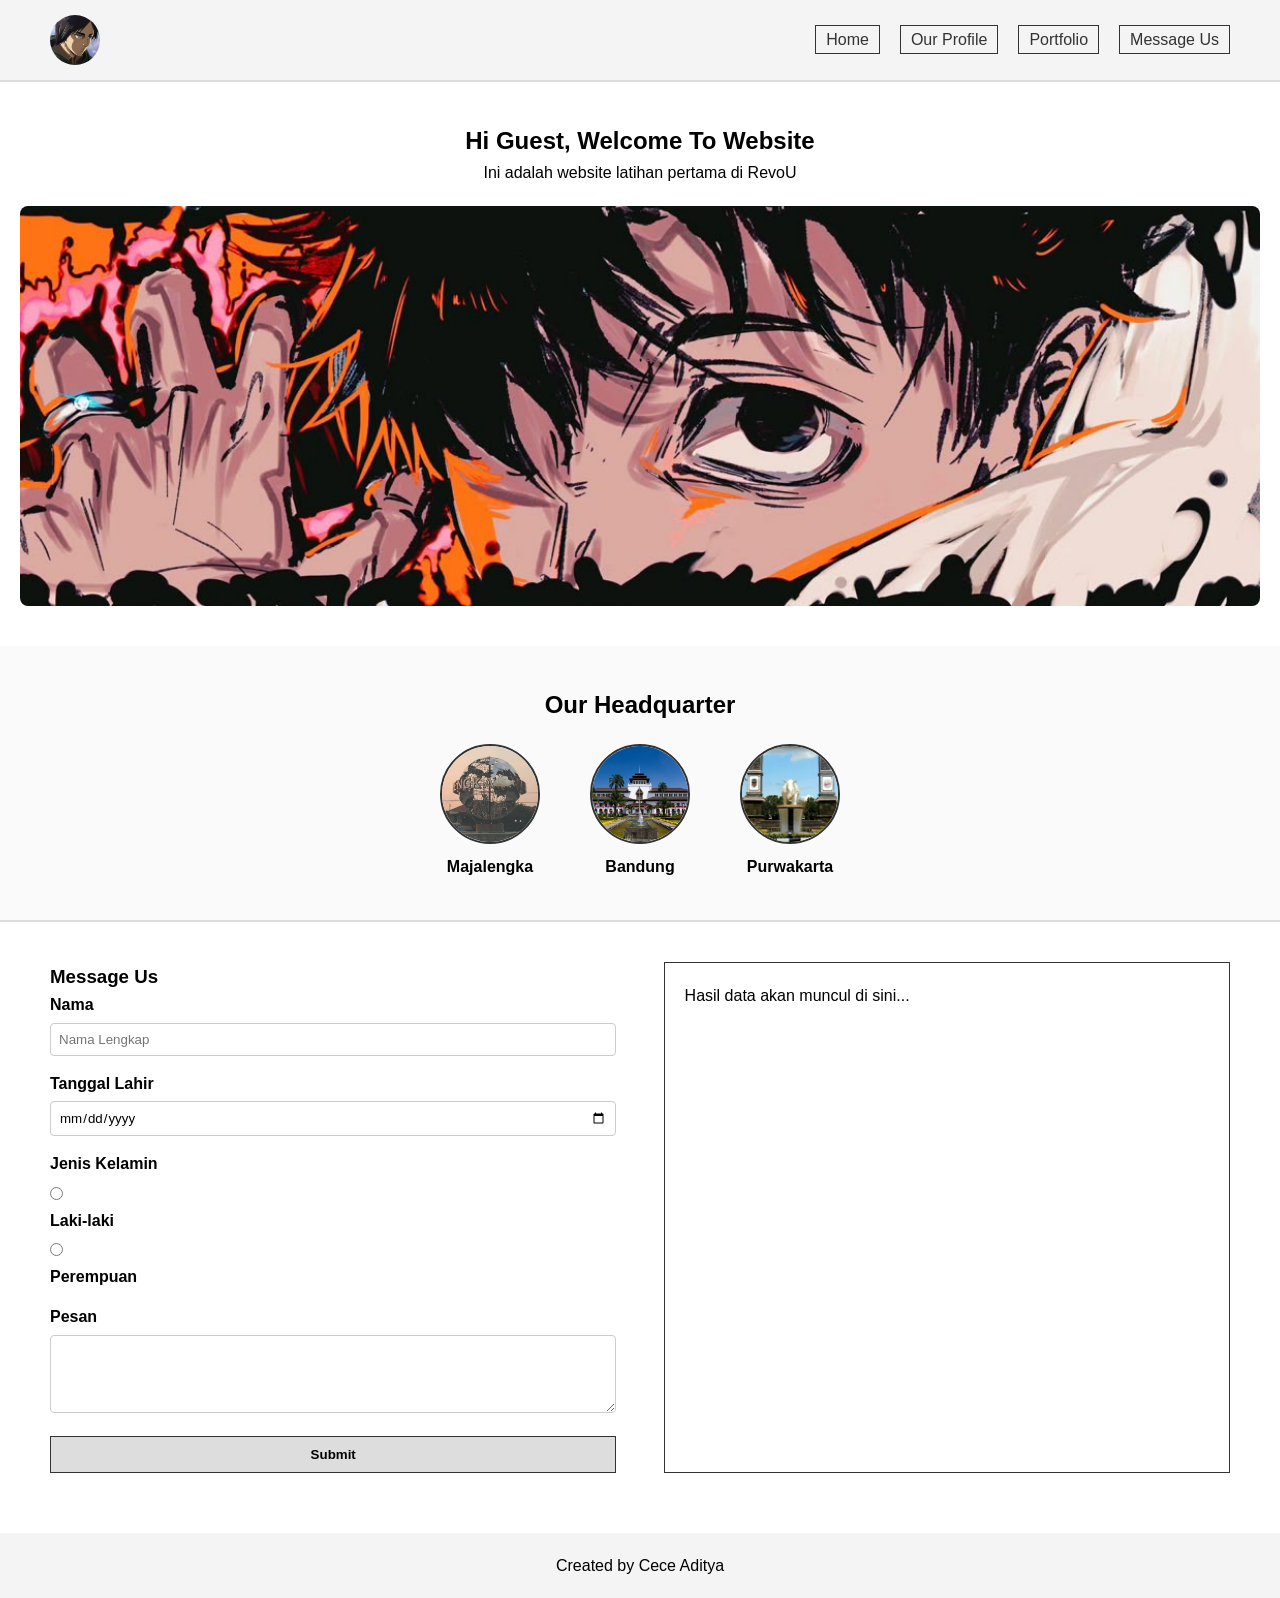
<file: index.html>
<!DOCTYPE html>
<html lang="id">
<head>
    <meta charset="UTF-8">
    <meta name="viewport" content="width=device-width, initial-scale=1.0">
    <title>Mini Project Website</title>
    <link rel="stylesheet" href="css/style.css">
</head>
<body>

    <nav>
        <div class="logo">
            <img src="images/CeceEren.jpeg" alt="Logo Profil">
        </div>
        <ul class="nav-links">
            <li><a href="index.html">Home</a></li>
            <li><a href="profile.html">Our Profile</a></li>
            <li><a href="#">Portfolio</a></li>
            <li><a href="#">Message Us</a></li>
        </ul>
    </nav>

    <section class="hero">
        <h1>Hi <span id="user-name">Guest</span>, Welcome To Website</h1>
        <p>Ini adalah website latihan pertama di RevoU</p>
        
        <img src="images/banerjjk.jpg" alt="Banner Website" class="hero-banner">
    </section>

    <section class="headquarters">
    <h2>Our Headquarter</h2>
    <div class="hq-container">
        <div class="hq-item">
            <div class="circle">
                 <img src="images/majalengka.jpg" alt="Majalengka">
            </div>
            <p>Majalengka</p>
        </div>

        <div class="hq-item">
            <div class="circle">
                 <img src="images/bandung.jpg" alt="Bandung">
            </div>
            <p>Bandung</p>
        </div>

        <div class="hq-item">
            <div class="circle">
                 <img src="images/purwakartaa.jpg" alt="Purwakarta">
            </div>
            <p>Purwakarta</p>
        </div>
    </div>
</section>

    <section class="message-us">
        <div class="message-container">
            <div class="form-section">
                <h3>Message Us</h3>
                <form id="message-form">
                    <div class="input-group">
                        <label>Nama</label>
                        <input type="text" id="nama" placeholder="Nama Lengkap">
                    </div>
                    
                    <div class="input-group">
                        <label>Tanggal Lahir</label>
                        <input type="date" id="tgl-lahir">
                    </div>

                    <div class="input-group">
                        <label>Jenis Kelamin</label>
                        <div class="radio-group">
                            <input type="radio" name="gender" value="Laki-laki" id="male"> <label for="male">Laki-laki</label>
                            <input type="radio" name="gender" value="Perempuan" id="female"> <label for="female">Perempuan</label>
                        </div>
                    </div>

                    <div class="input-group">
                        <label>Pesan</label>
                        <textarea id="pesan" rows="4"></textarea>
                    </div>

                    <button type="submit">Submit</button>
                </form>
            </div>

            <div class="result-section">
                <div id="result-box">
                    <p>Hasil data akan muncul di sini...</p>
                </div>
            </div>
        </div>
    </section>

    <footer>
        <p>Created by Cece Aditya</p>
    </footer>

    <script src="js/script.js"></script>
</body>
</html>
</file>
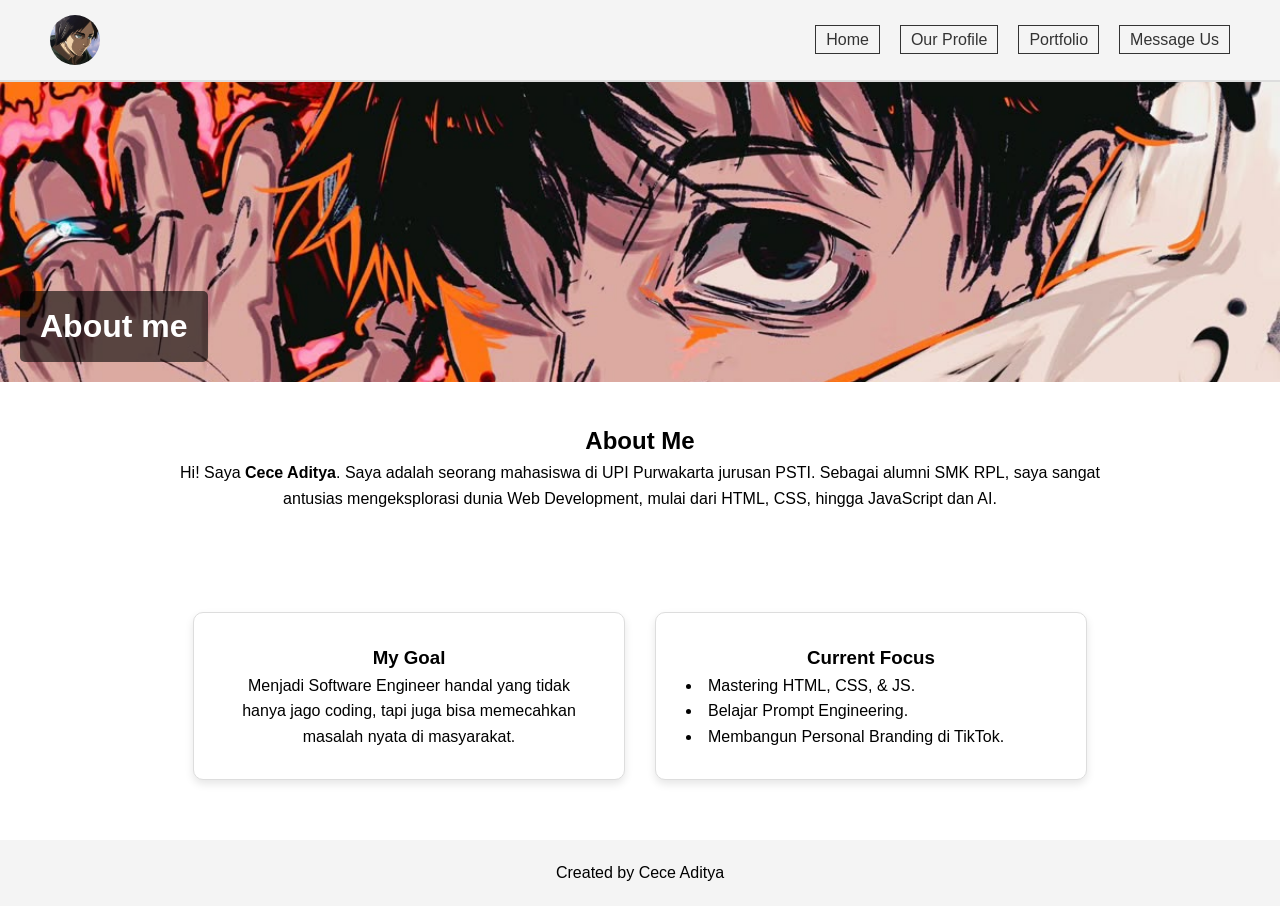
<file: profile.html>
<!DOCTYPE html>
<html lang="id">
<head>
    <meta charset="UTF-8">
    <meta name="viewport" content="width=device-width, initial-scale=1.0">
    <title>Our Profile - Mini Project</title>
    <link rel="stylesheet" href="css/style.css">
</head>
<body>

    <nav>
        <div class="logo">
            <img src="images/CeceEren.jpeg" alt="Logo Me"> 
        </div>
        <ul class="nav-links">
            <li><a href="index.html">Home</a></li>
            <li><a href="profile.html" class="active">Our Profile</a></li>
            <li><a href="#">Portfolio</a></li>
            <li><a href="#">Message Us</a></li>
        </ul>
    </nav>

    <div class="profile-container">
        
        <div class="profile-banner">
            <img src="images/banerjjk.jpg" alt="Company Banner">
            <div class="banner-text">
                <h1>About me</h1>
            </div>
        </div>

        <section class="about-section">
    <h2>About Me</h2>
    <p>
        Hi! Saya <strong>Cece Aditya</strong>. Saya adalah seorang mahasiswa di UPI Purwakarta jurusan PSTI. 
        Sebagai alumni SMK RPL, saya sangat antusias mengeksplorasi dunia Web Development, 
        mulai dari HTML, CSS, hingga JavaScript dan AI.
    </p>
</section>

<section class="visimisi-section">
    <div class="vm-card">
        <h3>My Goal</h3>
        <p>Menjadi Software Engineer handal yang tidak hanya jago coding, tapi juga bisa memecahkan masalah nyata di masyarakat.</p>
    </div>
    <div class="vm-card">
        <h3>Current Focus</h3>
        <ul>
            <li>Mastering HTML, CSS, & JS.</li>
            <li>Belajar Prompt Engineering.</li>
            <li>Membangun Personal Branding di TikTok.</li>
        </ul>
    </div>
</section>
    </div>

    <footer>
        <p>Created by Cece Aditya</p>
    </footer>

    <script src="js/script.js"></script>

</body>
</html>
</file>
<file: css/style.css>
/* Reset Dasar */
* {
    margin: 0;
    padding: 0;
    box-sizing: border-box;
    font-family: Arial, sans-serif;
}

body {
    line-height: 1.6;
}

/* NAVBAR */
nav {
    display: flex;
    justify-content: space-between;
    align-items: center;
    padding: 15px 50px;
    background-color: #f4f4f4;
    border-bottom: 2px solid #ddd;
}

.nav-links {
    list-style: none;
    display: flex;
}

.nav-links li {
    margin-left: 20px;
}

.nav-links a {
    text-decoration: none;
    color: #333;
    padding: 5px 10px;
    border: 1px solid #333; /* Gaya tombol kotak seperti di mockup */
}

/* Cek di file style.css, udah ada ini belum? */
/* Di file style.css */

.logo img {
    height: 50px;        /* Ini ukuran tingginya (bisa diubah) */
    width: 50px;         /* PENTING: Lebar harus sama dengan tinggi biar jadi bulat sempurna */
    object-fit: cover;   /* Biar gambar dipotong rapi pas di dalam lingkaran */
    border-radius: 50%;  /* <-- INI MANTRA SAKTINYA BIAR BULAT */
    display: block;
}

/* HERO SECTION */
.hero {
    text-align: center;
    padding: 40px 20px;
}

/* Style untuk gambar banner */
.hero-banner {
    width: 100%;          
    max-width: 1360px;    
    height: auto;         
    max-height: 400px;    
    object-fit: cover;    
    margin-top: 20px;     
    border-radius: 8px;   
    display: block;
    margin-left: auto;
    margin-right: auto;
}

/* Hapus style .banner-placeholder yang lama kalau sudah tidak dipakai */

/* Update bagian .circle yang lama */
.circle {
    width: 100px;       /* Pastikan ukuran lebar & tinggi sama */
    height: 100px;
    border-radius: 50%; /* Membuat jadi bulat */
    border: 2px solid #333; /* Garis pinggir (opsional, sesuai template) */
    
    /* --- TAMBAHAN PENTING --- */
    overflow: hidden;  
    
    margin: 0 auto;    
}

/* --- TAMBAHAN CSS BARU --- */
/* Mengatur gambar di dalam lingkaran */
.circle img {
    width: 100%;        
    height: 100%;       
    object-fit: cover;  
}

/* HEADQUARTERS */
.headquarters {
    text-align: center;
    padding: 40px 20px;
    background-color: #fafafa;
}

.hq-container {
    display: flex;
    justify-content: center;
    gap: 50px;
    margin-top: 20px;
}

.hq-item p {
    margin-top: 10px;
    font-weight: bold;
}

.circle {
    width: 100px;
    height: 100px;
    background-color: #fff;
    border: 2px solid #333;
    border-radius: 50%; /* Membuat lingkaran */
    margin: 0 auto;
}

/* MESSAGE US */
.message-us {
    padding: 40px 50px;
    border-top: 2px solid #ddd;
}

.message-container {
    display: flex;
    justify-content: space-between;
    gap: 40px;
}

.form-section, .result-section {
    width: 48%;
}

.input-group {
    margin-bottom: 15px;
}

.input-group label {
    display: block;
    margin-bottom: 5px;
    font-weight: bold;
}

.input-group input[type="text"],
.input-group input[type="date"],
.input-group textarea {
    width: 100%;
    padding: 8px;
    border: 1px solid #ccc;
    border-radius: 4px;
}

button {
    width: 100%;
    padding: 10px;
    background-color: #ddd;
    border: 1px solid #333;
    cursor: pointer;
    font-weight: bold;
}

button:hover {
    background-color: #ccc;
}

#result-box {
    border: 1px solid #333;
    padding: 20px;
    height: 100%;
    background-color: #fff;
}

/* FOOTER */
footer {
    text-align: center;
    padding: 20px;
    background-color: #f4f4f4;
    margin-top: 20px;
}

/* RESPONSIVE (Untuk Tampilan Mobile) */
@media (max-width: 768px) {
    .nav-links {
        display: none; /* Sederhana: sembunyikan menu di HP dulu */
    }
    
    .hq-container {
        flex-direction: column;
        align-items: center;
    }

    .message-container {
        flex-direction: column;
    }

    .form-section, .result-section {
        width: 100%;
    }
}

/* --- TAMBAHAN STYLE UNTUK PROFILE PAGE --- */

/* Style Banner Profil */
.profile-banner {
    position: relative;
    width: 100%;
    height: 300px;
    overflow: hidden;
}

.profile-banner img {
    width: 100%;
    height: 100%;
    object-fit: cover;
}

.banner-text {
    position: absolute;
    bottom: 20px;
    left: 20px;
    background-color: rgba(0, 0, 0, 0.6); /* Latar hitam transparan */
    color: white;
    padding: 10px 20px;
    border-radius: 5px;
}

/* Style About & Visi Misi */
.about-section, .visimisi-section {
    padding: 40px 20px;
    max-width: 1000px; /* Supaya tulisan tidak terlalu melebar */
    margin: 0 auto;
    text-align: center;
}

/* Layout Kreatif Visi Misi (Flexbox 2 Kolom) */
.visimisi-section {
    display: flex;
    justify-content: center;
    gap: 30px;
    margin-top: 20px;
}

.vm-card {
    background-color: #fff;
    border: 1px solid #ddd;
    padding: 30px;
    width: 45%; /* Setengah layar */
    box-shadow: 0 4px 8px rgba(0,0,0,0.1); /* Efek bayangan */
    border-radius: 10px;
    transition: transform 0.3s; /* Efek animasi saat hover */
}

/* Efek saat mouse diarahkan ke kartu visi misi */
.vm-card:hover {
    transform: translateY(-5px); /* Naik sedikit */
    border-color: #333;
}

.vm-card ul {
    list-style-position: inside; /* Supaya bullet point rapi di tengah */
    text-align: left;
}

/* Responsive Profile untuk HP */
@media (max-width: 768px) {
    .visimisi-section {
        flex-direction: column; /* Jadi tumpuk ke bawah di HP */
        align-items: center;
    }
    
    .vm-card {
        width: 100%;
    }
}
</file>
